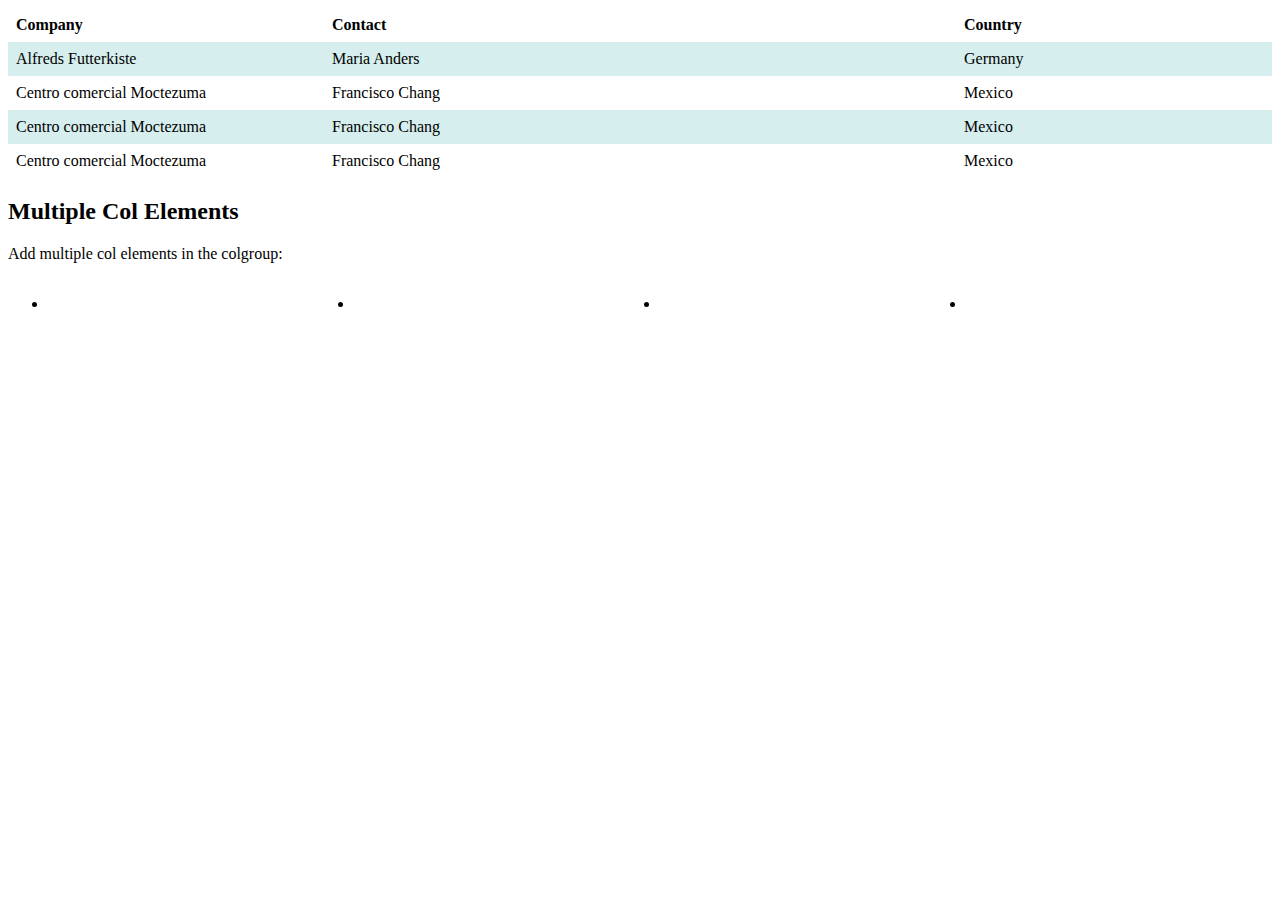
<file: CSS test/index.html>
<!DOCTYPE html>
<html lang="en">
<head>
    <meta charset="UTF-8">
    <meta name="viewport" content="width=device-width, initial-scale=1.0">
    <title>Table testning</title>
    <link rel="stylesheet" href="index.css">
</head>
<body>
    <table>
        <tr>
          <th id="Company">Company</th>
          <th id="Contact">Contact</th>
          <th id="Country">Country</th>
        </tr>
        <tr>
          <!-- <td colspan="2">Alfreds Futterkiste</td> -->
          <!-- <td rowspan="2">Alfreds Futterkiste</td> -->
          <td >Alfreds Futterkiste</td>
          <td>Maria Anders</td>
          <td>Germany</td>
        </tr>
        <tr>
          <td>Centro comercial Moctezuma</td>
          <td>Francisco Chang</td>
          <td>Mexico</td>
        </tr>
        <tr>
            <td>Centro comercial Moctezuma</td>
            <td>Francisco Chang</td>
            <td>Mexico</td>
        </tr>
        <tr>
            <td>Centro comercial Moctezuma</td>
            <td>Francisco Chang</td>
            <td>Mexico</td>
        </tr>
      </table>

    <h2>Multiple Col Elements</h2>
    <p>Add multiple col elements in the colgroup:</p>
        
    <!-- <table>
        <colgroup>
            <col span="2" id="colSpan1">
            <col span="3" id="colSpan2">
            <col span="4" id="colSpan3">
        </colgroup>
        <tr>
            <th>MON</th>
            <th>TUE</th>
            <th>WED</th>
            <th>THU</th>
            <th>FRI</th>
            <th>SAT</th>
            <th>SUN</th>
        </tr>
        <tr>
            <td>1</td>
            <td>2</td>
            <td>3</td>
            <td>4</td>
            <td>5</td>
            <td>6</td>
            <td>7</td>
        </tr>
        <tr>
            <td>8</td>
            <td>9</td>
            <td>10</td>
            <td>11</td>
            <td>12</td>
            <td>13</td>
            <td>14</td>
        </tr>
        <tr>
            <td>15</td>
            <td>16</td>
            <td>17</td>
            <td>18</td>
            <td>19</td>
            <td>20</td>
            <td>21</td>
        </tr>
        <tr>
            <td>22</td>
            <td>23</td>
            <td>24</td>
            <td>25</td>
            <td>26</td>
            <td>27</td>
            <td>28</td>
        </tr>
    </table>
    <dl>
        <dt>Coffee</dt>
        <dd>- black hot drink</dd>
        <dt>Milk</dt>
        <dd>- white cold drink</dd>
    </dl> -->
    <!-- <ul>
        <li>Coffee</li>
        <li>Tea
          <ul>
            <li>Black tea</li>
            <li>Green tea</li>
          </ul>
        </li>
        <li>Milk</li>
    </ul> -->

    <ul>
        <li><a href="#home">Home</a></li>
        <li><a href="#news">News</a></li>
        <li><a href="#contact">Contact</a></li>
        <li><a href="#about">About</a></li>
      </ul>
</body>
</html>
</file>
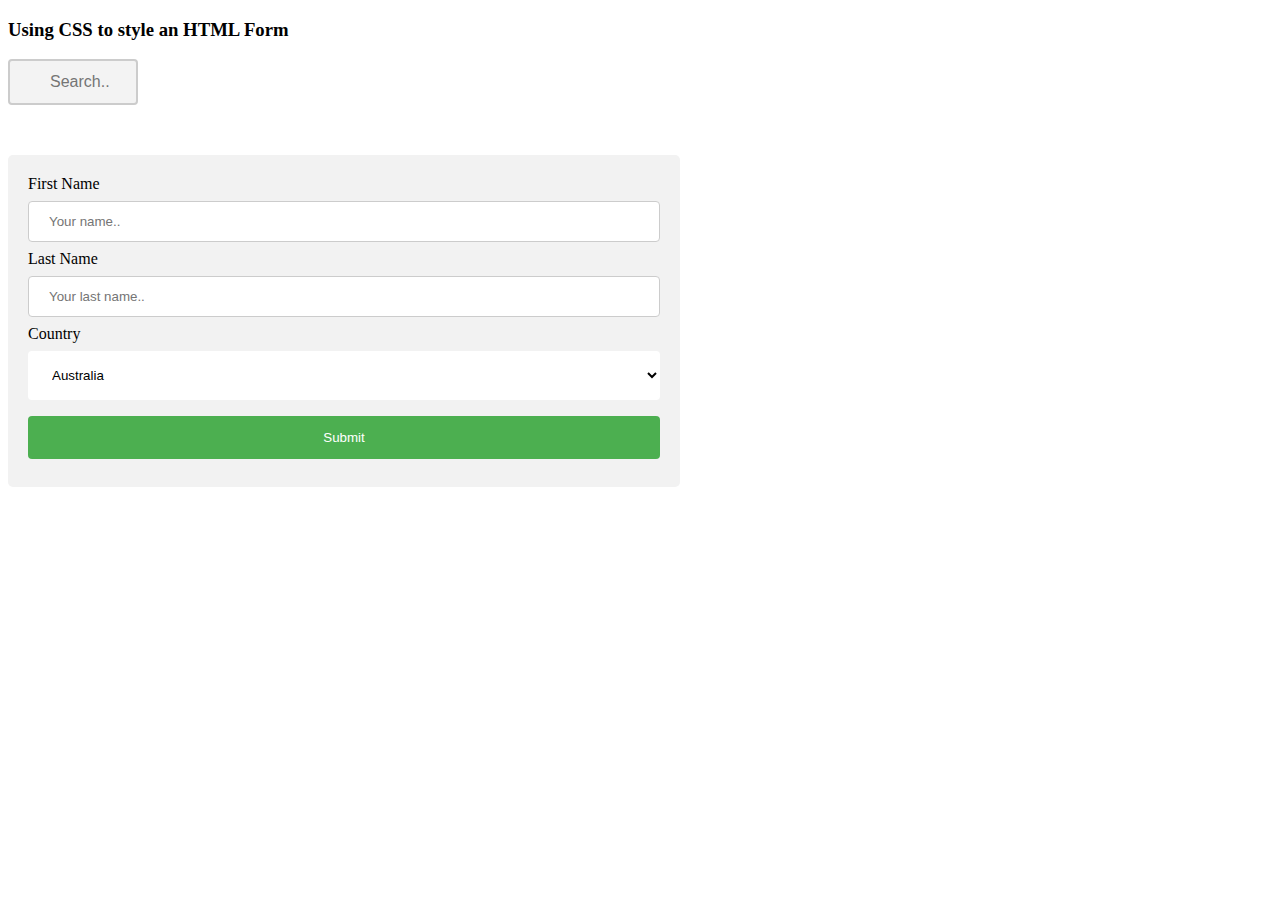
<file: formsCss/index.html>
<!DOCTYPE html>
<html lang="en">
<head>
    <meta charset="UTF-8">
    <meta name="viewport" content="width=device-width, initial-scale=1.0">
    <title>Document</title>
    <link rel="stylesheet" href="css/index.css">
</head>
<body>
    
<h3>Using CSS to style an HTML Form</h3>
<form class="logo">
    <input type="text" name="search" placeholder="Search..">
  </form>

<div>
  <form action="/action_page.php">
    <label for="fname">First Name</label>
    <input type="text" id="fname" name="firstname" placeholder="Your name..">

    <label for="lname">Last Name</label>
    <input type="text" id="lname" name="lastname" placeholder="Your last name..">

    <label for="country">Country</label>
    <select id="country" name="country">
      <option value="australia">Australia</option>
      <option value="canada">Canada</option>
      <option value="usa">USA</option>
    </select>
  
    <input type="submit" value="Submit">
  </form>
</div>

</body>
</html>
</file>
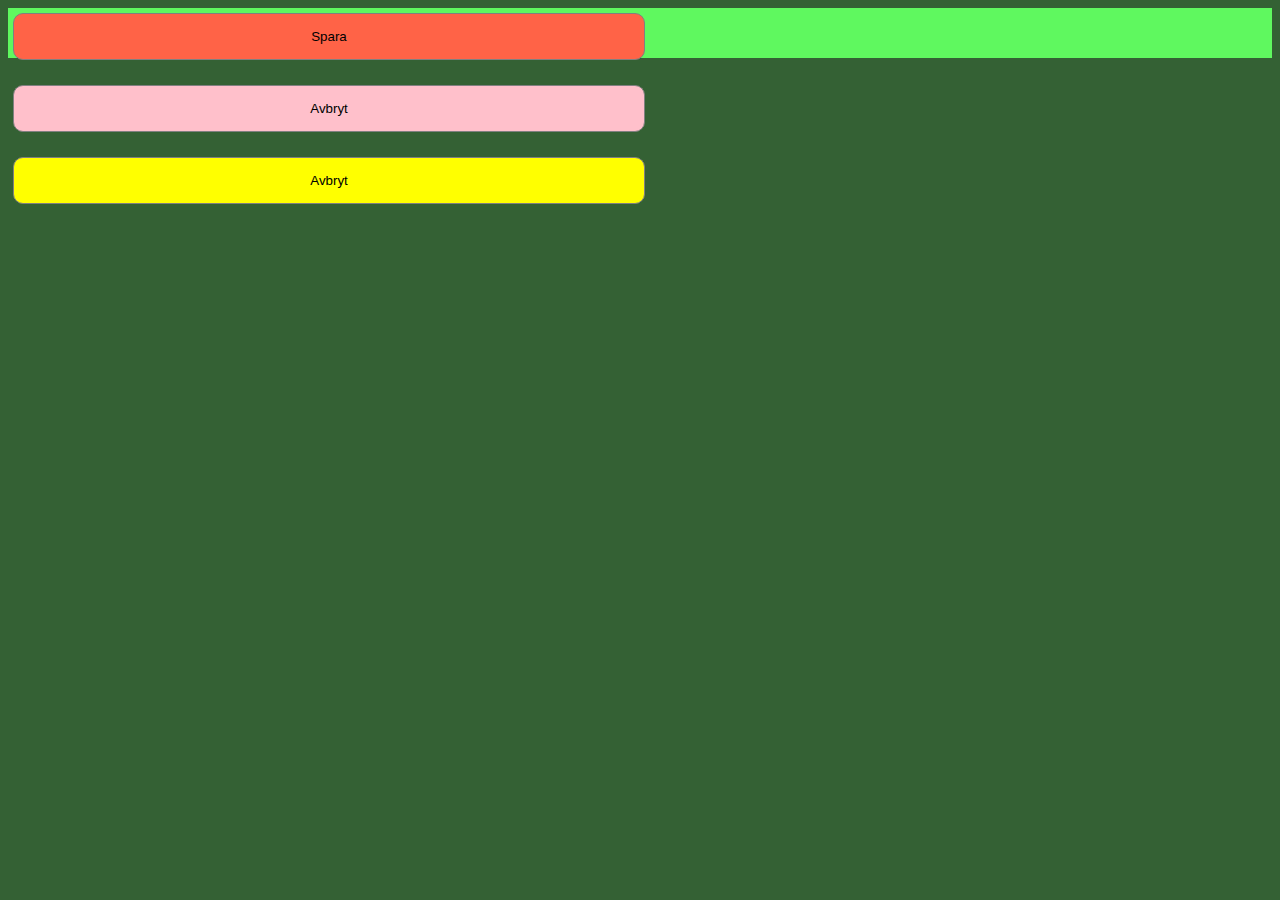
<file: respo_mixins/index.html>
<!DOCTYPE html>
<html lang="en">
<head>
    <meta charset="UTF-8">
    <meta http-equiv="X-UA-Compatible" content="IE=edge">
    <meta name="viewport" content="width=device-width, initial-scale=1.0">
    <title>Document</title>
    <link rel="stylesheet" href="./css/main.css">
</head>
<body>
    <div class="container">
        <button class="btn">Spara</button>
  
        <div>
          <button class="btn--pink">Avbryt</button>
        </div>
        <div>
            <button class="btn--yellow">Avbryt</button>
          </div>
      </div>
</body>
</html>
</file>
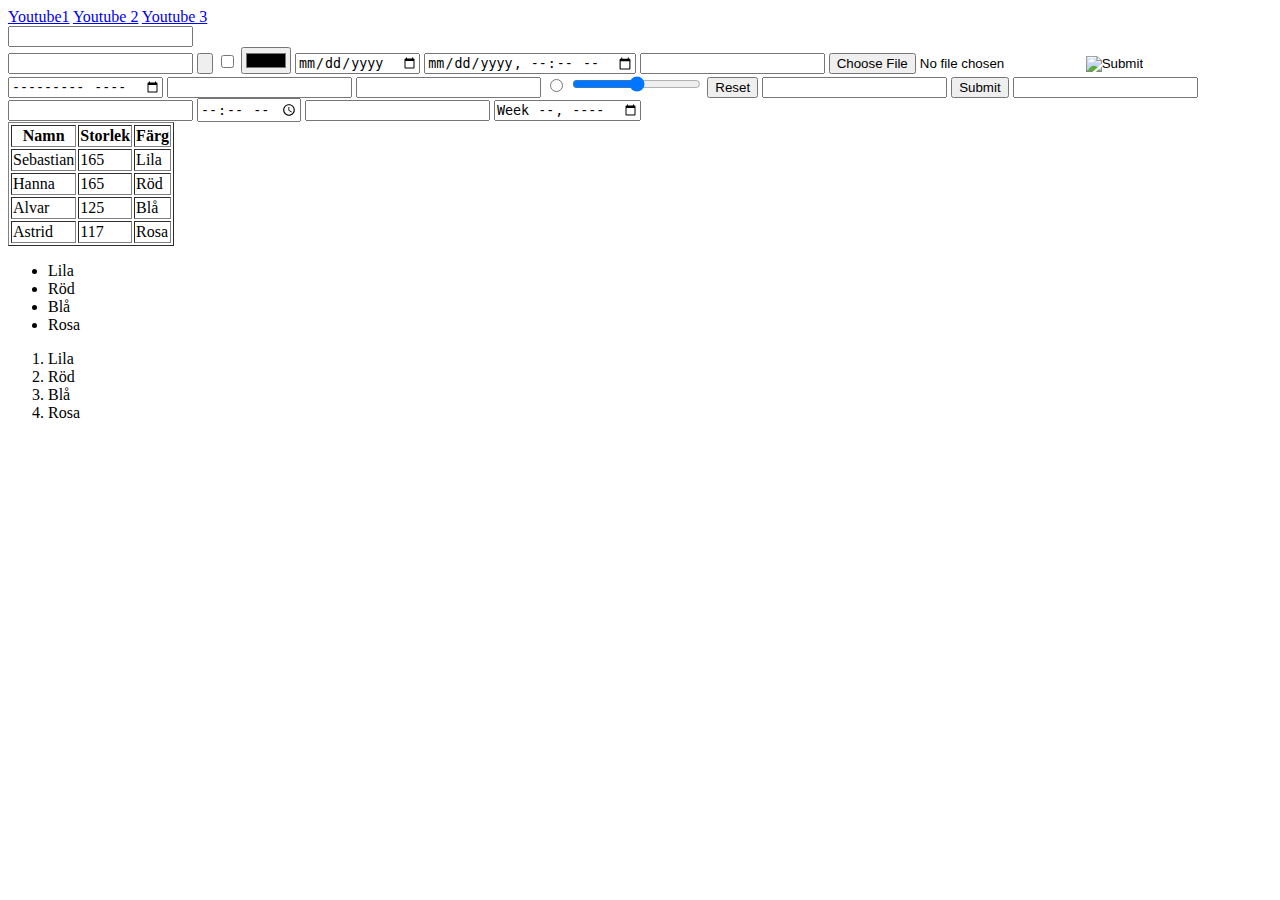
<file: uppgift 1-7/index.html>
<!DOCTYPE html>
<html lang="en">
<head>
    <meta charset="UTF-8">
    <meta name="viewport" content="width=device-width, initial-scale=1.0">
    <title>Uppgift</title>
</head>
<body>
    <a href="https://www.youtube.com/">Youtube1</a>
    <a href="https://www.youtube.com/" target="new">Youtube 2</a>
    <a href="https://www.youtube.com/" target="_blank">Youtube 3</a>

    <section>
        <input type="text">
    </section>
    <section>
        <input type="number">
        <input type="button">
        <input type="checkbox">
        <input type="color">
        <input type="date">
        <input type="datetime-local">
        <input type="email">
        <input type="file">
        <input type="hidden">
        <input type="image">
        <input type="month">
        <input type="number">
        <input type="password">
        <input type="radio">
        <input type="range">
        <input type="reset">
        <input type="search">
        <input type="submit">
        <input type="tel">
        <input type="text">
        <input type="time">
        <input type="url">
        <input type="week">
    </section>

    <table border="1px">
        <tr>
            <th>Namn</th>
            <th>Storlek</th>
            <th>Färg</th>
        </tr>
        <tr>
            <td>Sebastian</td>
            <td>165</td>
            <td>Lila</td>
        </tr>
        <tr>
            <td>Hanna</td>
            <td>165</td>
            <td>Röd</td>
        </tr>
        <tr>
            <td>Alvar</td>
            <td>125</td>
            <td>Blå</td>
        </tr>
        <tr>
            <td>Astrid</td>
            <td>117</td>
            <td>Rosa</td>
        </tr>
    </table>

    <ul>
        <li>Lila</li>
        <li>Röd</li>
        <li>Blå</li>
        <li>Rosa</li>
    </ul>

    <ol>
        <li>Lila</li>
        <li>Röd</li>
        <li>Blå</li>
        <li>Rosa</li>
    </ol>
</body>
</html>
</file>
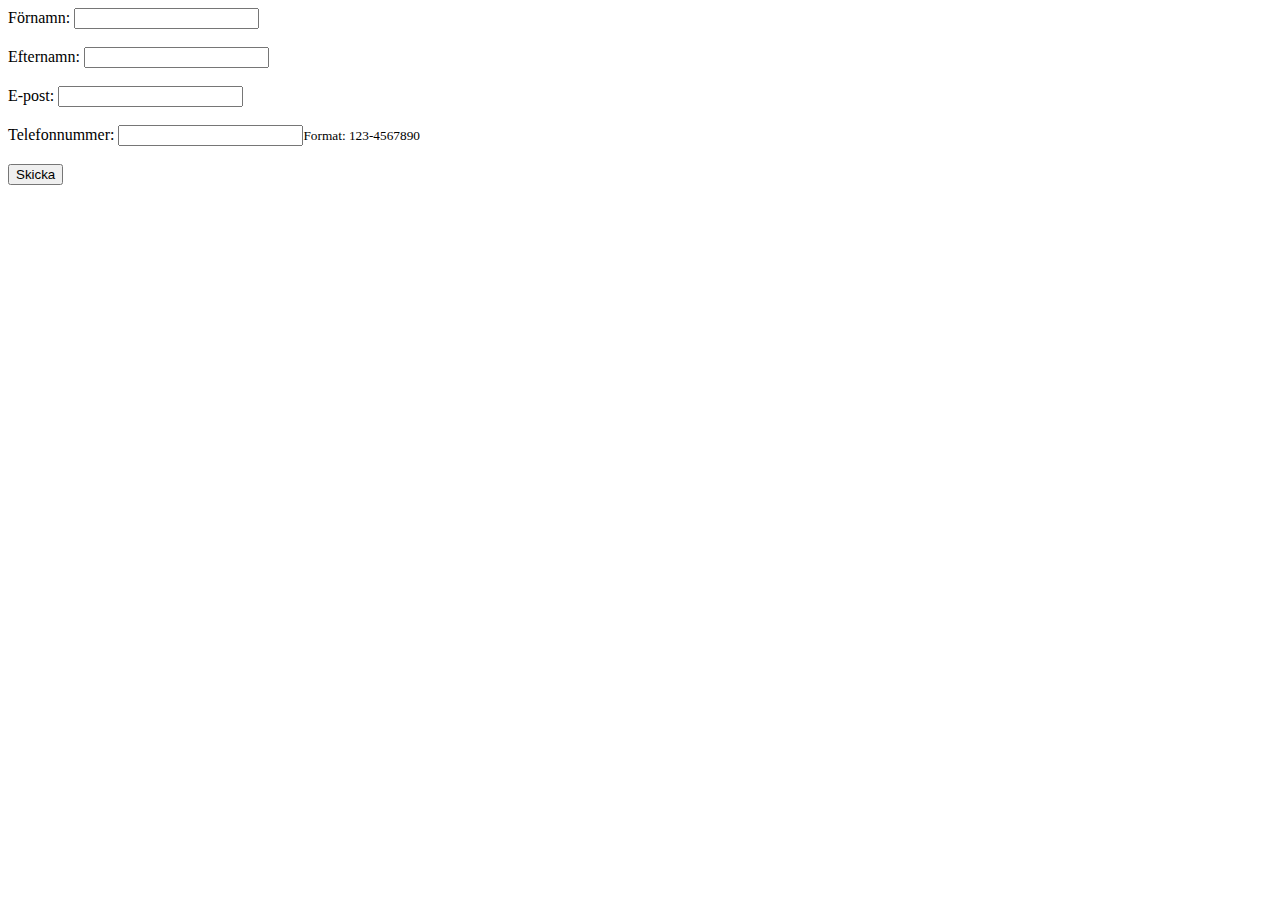
<file: uppgift 11-16/index.html>
<!DOCTYPE html>
<html lang="en">
<head>
    <meta charset="UTF-8">
    <meta name="viewport" content="width=device-width, initial-scale=1.0">
    <title>Document</title>
</head>
<body>
    <form>
        <label>Förnamn: </label>
        <input type="text"required><br><br>
        <label>Efternamn: </label>
        <input type="text"><br><br>
         <label>E-post: </label>
        <input type="email"><br><br>
         <label>Telefonnummer: </label>
         <input type="tel" id="phone" name="phone"
         pattern="[0-9]{3}-[0-9]{7}"
         required><small>Format: 123-4567890 </small><br><br>
        <button type="submit">Skicka</button>
      </form>
</body>
</html>
</file>
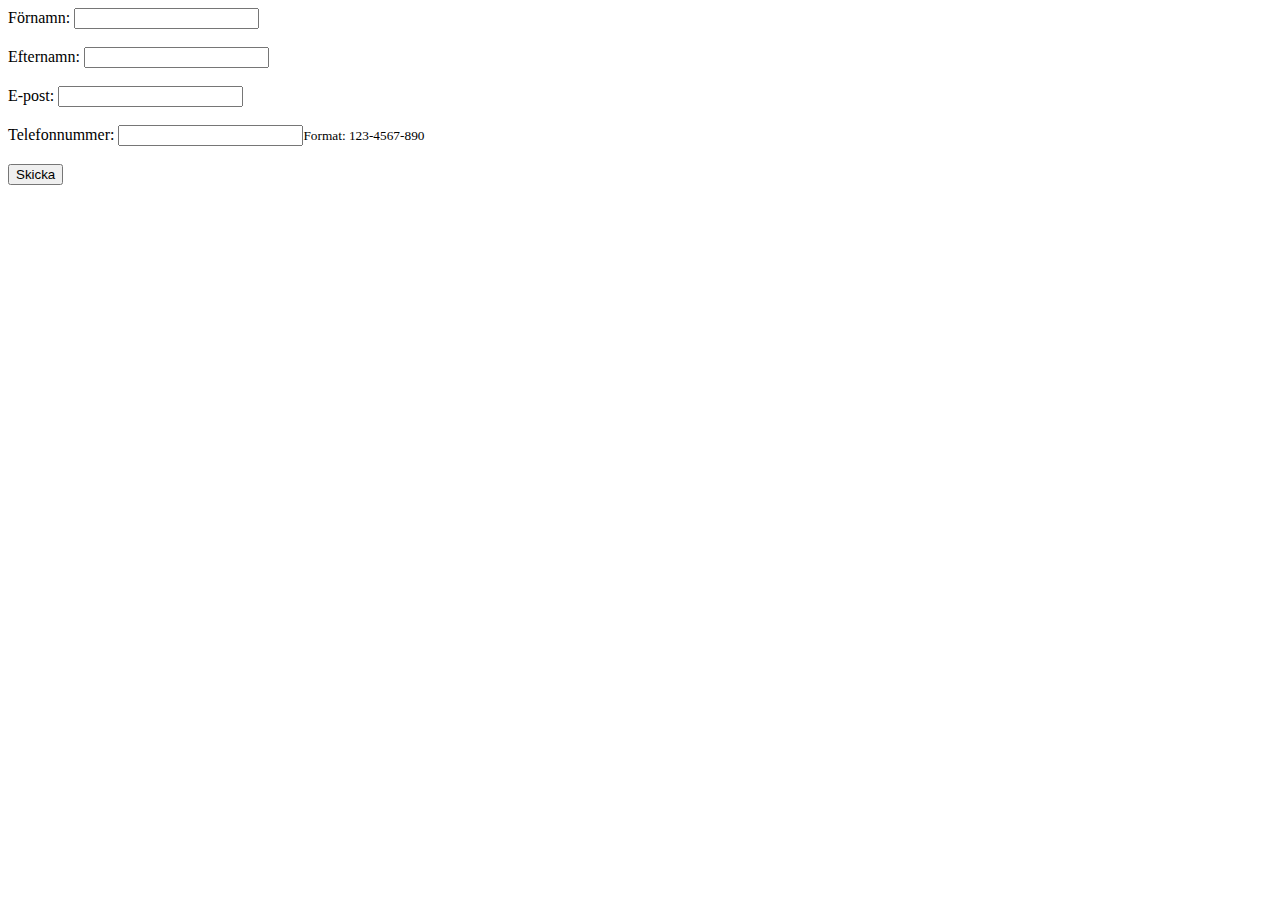
<file: uppgift 11/index.html>
<!DOCTYPE html>
<html lang="en">
<head>
    <meta charset="UTF-8">
    <meta name="viewport" content="width=device-width, initial-scale=1.0">
    <title>Document</title>
</head>
<body>
    <form>
        <label>Förnamn: </label>
        <input type="text"required><br><br>
        <label>Efternamn: </label>
        <input type="text"><br><br>
         <label>E-post: </label>
        <input type="email"><br><br>
         <label>Telefonnummer: </label>
         <input type="tel"
         pattern="[0-9]{3}-[0-9]{3}-[0-9]{4}"
         required><small>Format: 123-4567-890 </small><br><br>
        <button type="submit">Skicka</button>
      </form>
</body>
</html>
</file>
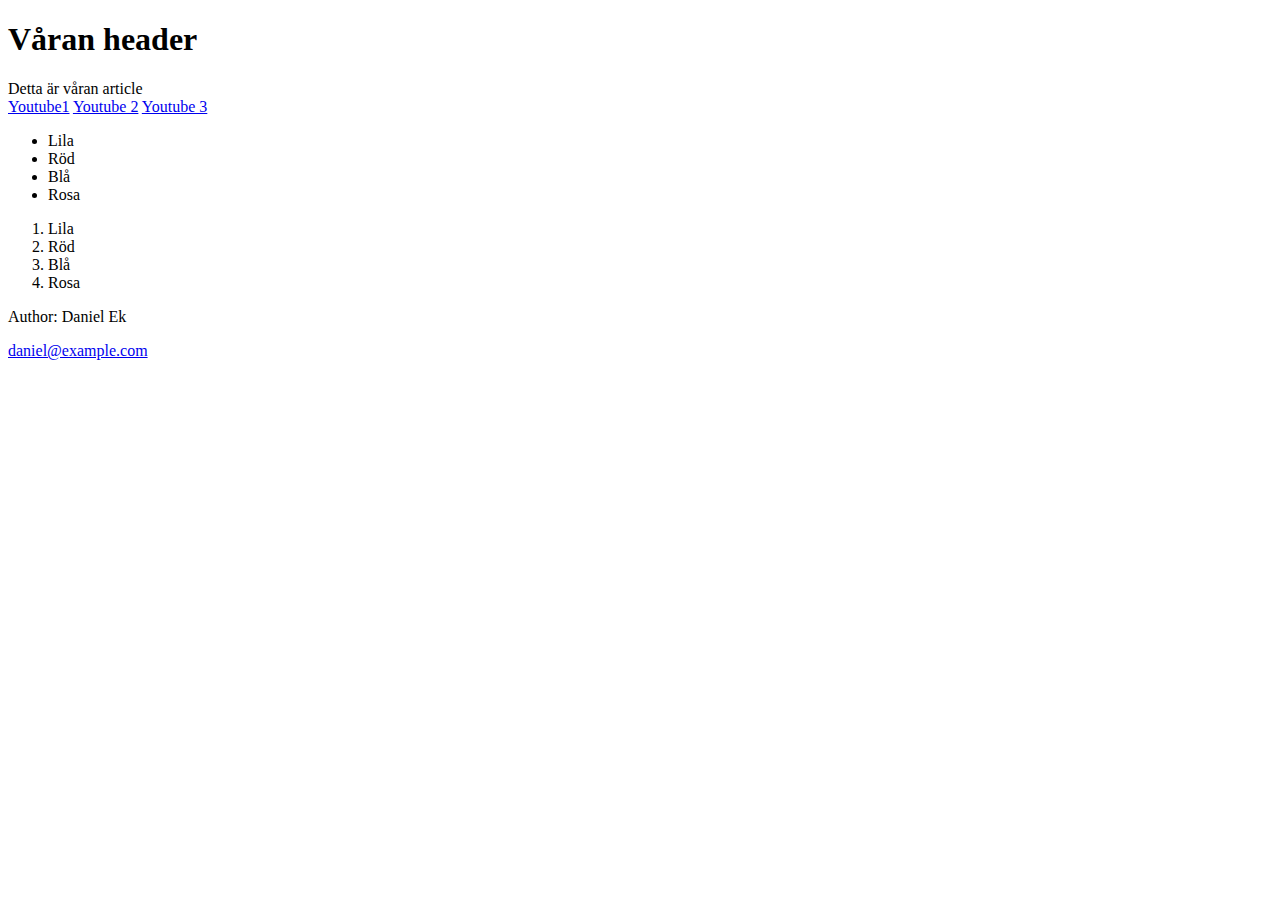
<file: uppgift 8/index.html>
<!DOCTYPE html>
<html lang="en">
<head>
    <meta charset="UTF-8">
    <meta name="viewport" content="width=device-width, initial-scale=1.0">
    <title>Document</title>
</head>
<body>
    <header>
        <h1>Våran header</h1>
    </header>
    <article>
        <span>Detta är våran article</span>
    </article>
    <section>
    <nav>
        <a href="https://www.youtube.com/">Youtube1</a>
        <a href="https://www.youtube.com/" target="new">Youtube 2</a>
        <a href="https://www.youtube.com/" target="_blank">Youtube 3</a>
    </nav>
        <ul>
            <li>Lila</li>
            <li>Röd</li>
            <li>Blå</li>
            <li>Rosa</li>
        </ul>
    
        <ol>
            <li>Lila</li>
            <li>Röd</li>
            <li>Blå</li>
            <li>Rosa</li>
        </ol>
    </section>
    <footer>
        <p>Author: Daniel Ek</p>
        <p><a href="mailto:hege@example.com">daniel@example.com</a></p>
    </footer>
</body>
</html>
</file>
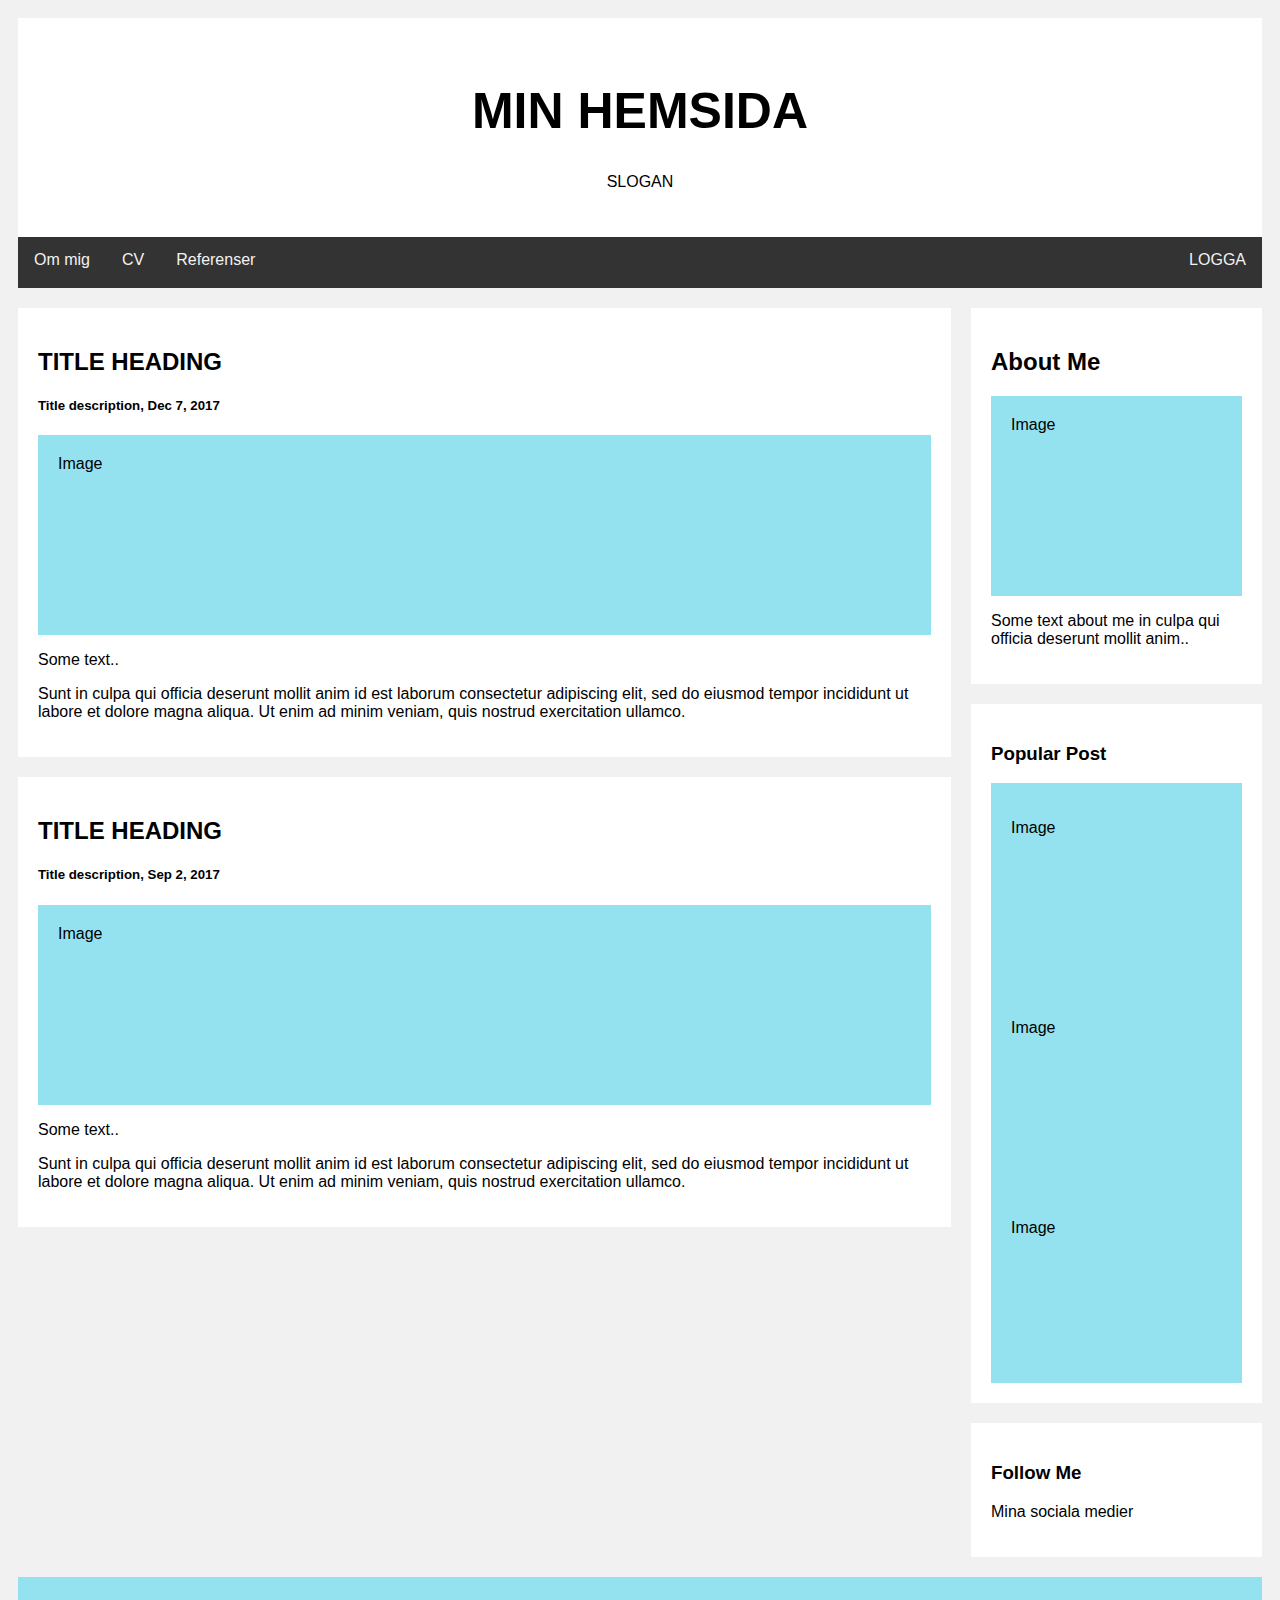
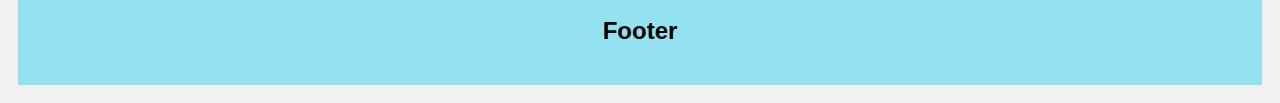
<file: WebbLayout/index.html>
<!DOCTYPE html>
<html lang="en">
<head>
    <meta charset="UTF-8">
    <meta name="viewport" content="width=device-width, initial-scale=1.0">
    <title>Document</title>
    <link rel="stylesheet" href="css/index.css">
</head>
<body>
    
    <div class="header">
        <h1>MIN HEMSIDA</h1>
        <p> SLOGAN</p>
      </div>
      
      <div class="topnav">
        <a href="#">Om mig</a>
        <a href="#">CV</a>
        <a href="#">Referenser</a>
        <a href="#" class="logo">LOGGA</a> 
      </div>
      
      <div class="row">
        <div class="leftcolumn">
          <div class="card">
            <h2>TITLE HEADING</h2>
            <h5>Title description, Dec 7, 2017</h5>
            <div class="img">Image</div>
            <p>Some text..</p>
            <p>Sunt in culpa qui officia deserunt mollit anim id est laborum consectetur adipiscing elit, sed do eiusmod tempor incididunt ut labore et dolore magna aliqua. Ut enim ad minim veniam, quis nostrud exercitation ullamco.</p>
          </div>
          <div class="card">
            <h2>TITLE HEADING</h2>
            <h5>Title description, Sep 2, 2017</h5>
            <div class="img">Image</div>
            <p>Some text..</p>
            <p>Sunt in culpa qui officia deserunt mollit anim id est laborum consectetur adipiscing elit, sed do eiusmod tempor incididunt ut labore et dolore magna aliqua. Ut enim ad minim veniam, quis nostrud exercitation ullamco.</p>
          </div>
        </div>
        <div class="rightcolumn">
          <div class="card">
            <h2>About Me</h2>
            <div class="img">Image</div>
            <p>Some text about me in culpa qui officia deserunt mollit anim..</p>
          </div>
          <div class="card">
            <h3>Popular Post</h3>
            <div class="img"><p>Image</p></div>
            <div class="img"><p>Image</p></div>
            <div class="img"><p>Image</p></div>
          </div>
          <div class="card">
            <h3>Follow Me</h3>
            <p>Mina sociala medier</p>
          </div>
        </div>
      </div>
      
      <div class="footer">
        <h2>Footer</h2>
      </div>
</body>
</html>
</file>
<file: CSS test/index.css>
/* body { */
    /* background-color: green; */
/* } */


/* {
    color: aquamarine;
    border: 2px solid red;
    padding: 30px;
    margin: 50px;
} */


/* table, th, td {
    border: 1px solid rgb(252, 250, 250); */
    /* border-collapse: collapse; */
    /* border-color: rgb(149, 236, 108); */
    /* padding: 20px;  */
/* } */
/* table {
    width: 100%;
    border-spacing: 20px; */
    /* height: 70%; */
/* } */
/* th, td { */
    /* border-radius: 10px; */
    /* background-color: rgb(151, 243, 142); */
    /* text-align: center; */
/* } */

/* -------------------------------------------------varanan färglagd------------------------------------------------------ */
#Contact {
   width: 50%;
}
#Company {
  width: 25%;
}
#Country {
  width: 25%;
} 
table {
    border-collapse: collapse;
    width: 100%;
  }
  
  th, td {
    text-align: left;
    padding: 8px;
  }
  
  tr:nth-child(even) {
    background-color: #D6EEEE;
  } */ 

  /* '''---------------------------------olika färger-----------------------------------------------------------------------------' */
        
  /* table, th, td {
    border: 1px solid black;
    border-collapse: collapse;
    text-align: center;
    padding: 20px;
  }
  table {
    width: 100%;
  }
  #colSpan1 {
    background-color: yellow;
  }
  #colSpan2 {
    background-color: rgb(59, 59, 47);
}
#colSpan3 {
    background-color: lightblue; */
/* } */

/* ul {
    list-style: square;
} */
 ul {
    list-style-type: none;
    margin: 0;
    padding: 0;
    overflow: hidden;
    background-color: #94a8fd;
    width: 100%;
  }
  
  li {
    width: 25%;
    float: left;
  }
  
  li a {
    display: block;
    color: white;
    text-align: center;
    padding: 16px;
    text-decoration: none;
  }
  
  li a:hover {
    background-color: #c7e9f3;
  }
</file>
<file: formsCss/css/index.css>
input[type=text], select {
    width: 100%;
    padding: 12px 20px;
    margin: 8px 0;
    display: inline-block;
    border: 1px solid #ccc;
    border-radius: 4px;
    box-sizing: border-box;
  }
  
  input[type=submit] {
    width: 100%;
    background-color: #4CAF50;
    color: white;
    padding: 14px 20px;
    margin: 8px 0;
    border: none;
    border-radius: 4px;
    cursor: pointer;
  }
  
  input[type=submit]:hover {
    background-color: #45a049;
  }
  
  div {
    border-radius: 5px;
    background-color: #f2f2f2;
    padding: 20px;
    width: 50%;
  }
  input[type=text]:focus {
    border: 3px solid #555;
  }

 .logo input[type=text] {
    width: 130px;
    box-sizing: border-box;
    border: 2px solid #ccc;
    border-radius: 4px;
    font-size: 16px;
    background-color: rgb(243, 243, 243);
    background-image: url('https://toppng.com/uploads/preview/free-icons-png-instagram-search-icon-white-11562954322qzcobg6iwo.png');
    background-position: 10px 10px; 
    background-size: 2%;
    margin: 0 0 50px 0;
    background-repeat: no-repeat;
    padding: 12px 20px 12px 40px;
    transition: width 0.7s ease-in-out;
  }
  .logo input[type=text]:focus {
    border: 3px solid #555;
    width: 50%;
  }
  select {
    width: 100%;
    padding: 16px 20px;
    border: none;
    border-radius: 4px;
    background-color: #ffffff;
  }
</file>
<file: respo_mixins/css/main.css>
body {
  height: 100vh;
  background-color: rgb(95, 169, 144);
}
@media screen and (min-width: 768px) {
  body {
    background-color: #b9c06e;
  }
}
@media screen and (min-width: 1200px) {
  body {
    background-color: rgb(52, 97, 52);
    height: 50px;
  }
}
body .container {
  background-color: #f5ff85;
}
@media screen and (min-width: 768px) {
  body .container {
    background-color: #f5ff85;
  }
}
@media screen and (min-width: 1200px) {
  body .container {
    background-color: rgb(95, 248, 95);
    height: 50px;
  }
}

.btn {
  background-color: rgb(166, 9, 9);
  border: 1px solid grey;
  padding: 15px;
  margin: 5px;
  color: black;
  border-radius: 10px;
}
@media screen and (min-width: 768px) {
  .btn {
    width: auto;
    margin: 5px;
    background-color: darkorange;
  }
}
@media screen and (min-width: 1200px) {
  .btn {
    width: 50%;
    margin-bottom: 20px;
    background-color: tomato;
  }
}
.btn:hover {
  cursor: pointer;
}
.btn:active {
  opacity: 0.5;
}

.btn--yellow {
  background-color: yellow;
  border: 1px solid grey;
  padding: 15px;
  width: 100%;
  color: black;
  border-radius: 10px;
}
@media screen and (min-width: 768px) {
  .btn--yellow {
    width: auto;
    margin: 5px;
  }
}
@media screen and (min-width: 1200px) {
  .btn--yellow {
    width: 50%;
    margin-bottom: 20px;
  }
}
.btn--yellow:hover {
  cursor: pointer;
}
.btn--yellow:active {
  opacity: 0.5;
}

.btn--pink {
  background-color: pink;
  border: 1px solid grey;
  padding: 15px;
  width: 100%;
  color: black;
  border-radius: 10px;
}
@media screen and (min-width: 768px) {
  .btn--pink {
    width: auto;
    margin: 5px;
  }
}
@media screen and (min-width: 1200px) {
  .btn--pink {
    width: 50%;
    margin-bottom: 20px;
  }
}
.btn--pink:hover {
  cursor: pointer;
}
.btn--pink:active {
  opacity: 0.5;
}

/*# sourceMappingURL=main.css.map */
</file>
<file: WebbLayout/css/index.css>
* {
    box-sizing: border-box;
  }
  
  body {
    font-family: Arial;
    padding: 10px;
    background: #f1f1f1;
  }
  
  /* Header/Blog Title */
  .header {
    padding: 30px;
    text-align: center;
    background: white;
  }
  
  .header h1 {
    font-size: 50px;
  }
  
  .topnav {
    overflow: hidden;
    background-color: #333;
  }
  
  .topnav a {
    float: left;
    display: block;
    color: #f2f2f2;
    text-align: center;
    padding: 14px 16px;
    text-decoration: none;
    border-bottom: 5px solid rgba(0, 0, 0, 0);
    text-decoration: none;
    transition: border-color 2s linear;
  }
  

  .topnav a:hover {
    background-color: rgb(148, 226, 240);
    color: black;
    border-color: rgb(65, 65, 65);
  }

  .topnav .logo {
    float: right;
  }
 

  /* nav > ul > li > a {
    border-bottom: 1px solid rgba(0, 0, 0, 0);
    text-decoration: none;
    transition: border-color 2s linear;
  }
  
  nav > ul > li > a:hover {
    border-color: rgba(0, 0, 0, 1);
  } */
  .leftcolumn {   
    float: left;
    width: 75%;
  }
  
  /* Right column */
  .rightcolumn {
    float: left;
    width: 25%;
    background-color: #f1f1f1;
    padding-left: 20px;
  }
  
  /* Fake image */
  .img {
    background-color: rgb(148, 226, 240);
    width: 100%;
    padding: 20px;
    height: 200px;;
  }
  
  /* Add a card effect for articles */
  .card {
    background-color: white;
    padding: 20px;
    margin-top: 20px;
  }
  
  /* Clear floats after the columns */
  .row:after {
    content: "";
    display: table;
    clear: both;
  }
  
  /* Footer */
  .footer {
    padding: 20px;
    text-align: center;
    background-color: rgb(148, 226, 240);
    margin-top: 20px;
  }
  
  /* Responsive layout - when the screen is less than 800px wide, make the two columns stack on top of each other instead of next to each other */
  @media screen and (max-width: 800px) {
    .leftcolumn, .rightcolumn {   
      width: 100%;
      padding: 0;
    }
  }
  
  /* Responsive layout - when the screen is less than 400px wide, make the navigation links stack on top of each other instead of next to each other */
  @media screen and (max-width: 400px) {
    .topnav a {
      float: none;
      width: 100%;
    }
}
</file>
